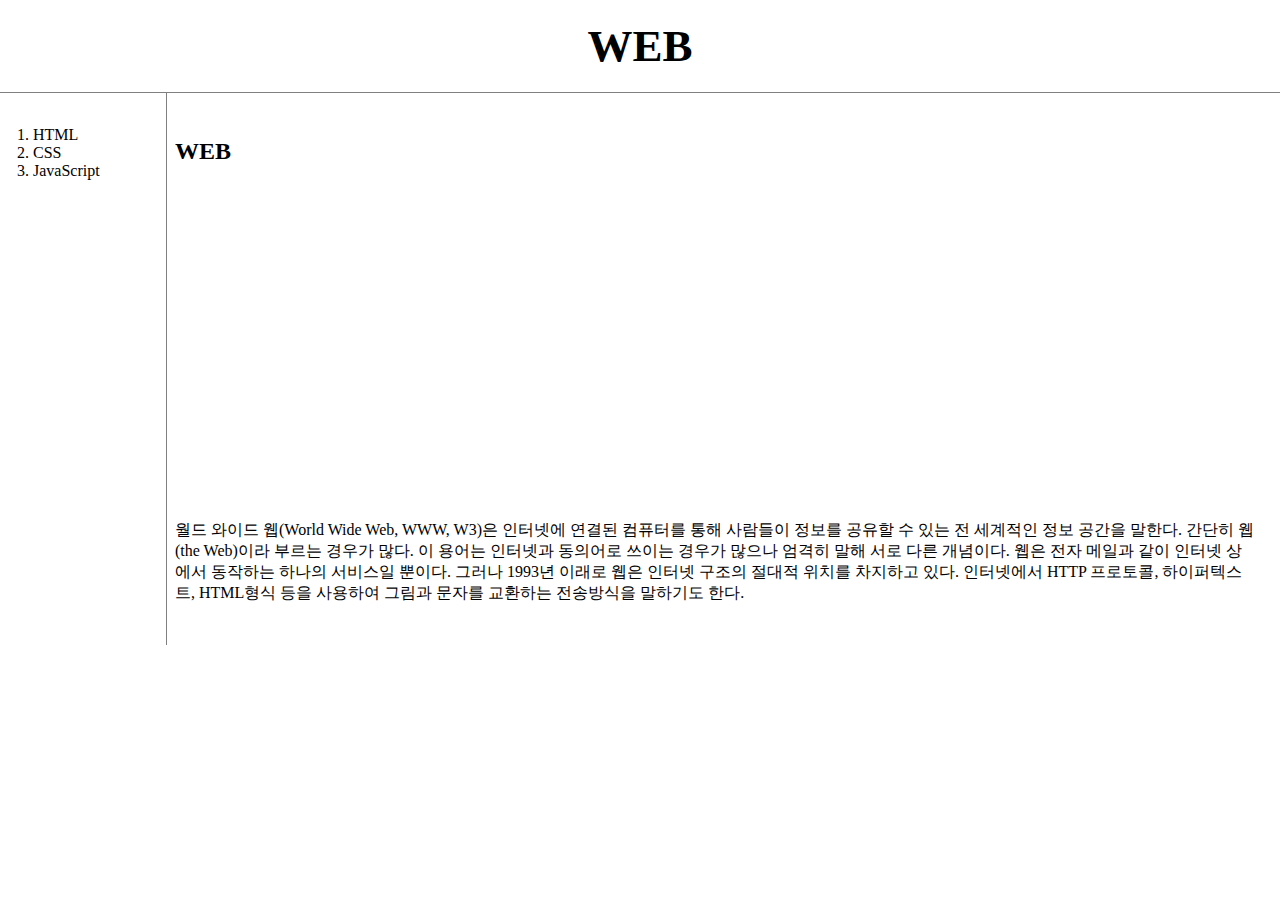
<file: index.html>
<!doctype html>
<html>
<head>
  <title>WEB2 - Welcome</title>
  <meta charset="utf-8">
  <link rel="stylesheet" href="style.css">
</head>
<body>
  <h1><a href="index.html">WEB</font></a></h1>
  <div id="grid">
    <ol>
      <li><a href="1.html" class="saw">HTML</font></a></li>
      <li><a href="2.html" class="saw">CSS</font></a></li>
      <li><a href="3.html">JavaScript</font></a></li>
    </ol>
    <div id="article">
      <h2>WEB</H2>
      <p>
        <iframe width="560" height="315" src="https://www.youtube.com/embed/9bw2IDn1yJ0" title="YouTube video player" frameborder="0" allow="accelerometer; autoplay; clipboard-write; encrypted-media; gyroscope; picture-in-picture" allowfullscreen></iframe>
      </p>
      <p>
        월드 와이드 웹(World Wide Web, WWW, W3)은 인터넷에 연결된 컴퓨터를 통해 사람들이 정보를 공유할 수 있는 전 세계적인 정보 공간을 말한다. 간단히 웹(the Web)이라 부르는 경우가 많다. 이 용어는 인터넷과 동의어로 쓰이는 경우가 많으나 엄격히 말해 서로 다른 개념이다. 웹은 전자 메일과 같이 인터넷 상에서 동작하는 하나의 서비스일 뿐이다. 그러나 1993년 이래로 웹은 인터넷 구조의 절대적 위치를 차지하고 있다. 인터넷에서 HTTP 프로토콜, 하이퍼텍스트, HTML형식 등을 사용하여 그림과 문자를 교환하는 전송방식을 말하기도 한다.
      </p>
    </div>
  </div>
  <p>
    <div id="disqus_thread"></div>
    <script>
        /**
        *  RECOMMENDED CONFIGURATION VARIABLES: EDIT AND UNCOMMENT THE SECTION BELOW TO INSERT DYNAMIC VALUES FROM YOUR PLATFORM OR CMS.
        *  LEARN WHY DEFINING THESE VARIABLES IS IMPORTANT: https://disqus.com/admin/universalcode/#configuration-variables    */
        /*
        var disqus_config = function () {
        this.page.url = PAGE_URL;  // Replace PAGE_URL with your page's canonical URL variable
        this.page.identifier = PAGE_IDENTIFIER; // Replace PAGE_IDENTIFIER with your page's unique identifier variable
        };
        */
        (function() { // DON'T EDIT BELOW THIS LINE
        var d = document, s = d.createElement('script');
        s.src = 'https://web1-vr6oefa7xd.disqus.com/embed.js';
        s.setAttribute('data-timestamp', +new Date());
        (d.head || d.body).appendChild(s);
        })();
    </script>
    <noscript>Please enable JavaScript to view the <a href="https://disqus.com/?ref_noscript">comments powered by Disqus.</a></noscript>
  </p>
  <!--Start of Tawk.to Script-->
<script type="text/javascript">
var Tawk_API=Tawk_API||{}, Tawk_LoadStart=new Date();
(function(){
var s1=document.createElement("script"),s0=document.getElementsByTagName("script")[0];
s1.async=true;
s1.src='https://embed.tawk.to/61375102d6e7610a49b40e0b/1ff018sjs';
s1.charset='UTF-8';
s1.setAttribute('crossorigin','*');
s0.parentNode.insertBefore(s1,s0);
})();
</script>
<!--End of Tawk.to Script-->
 </body>
 </html>
</file>
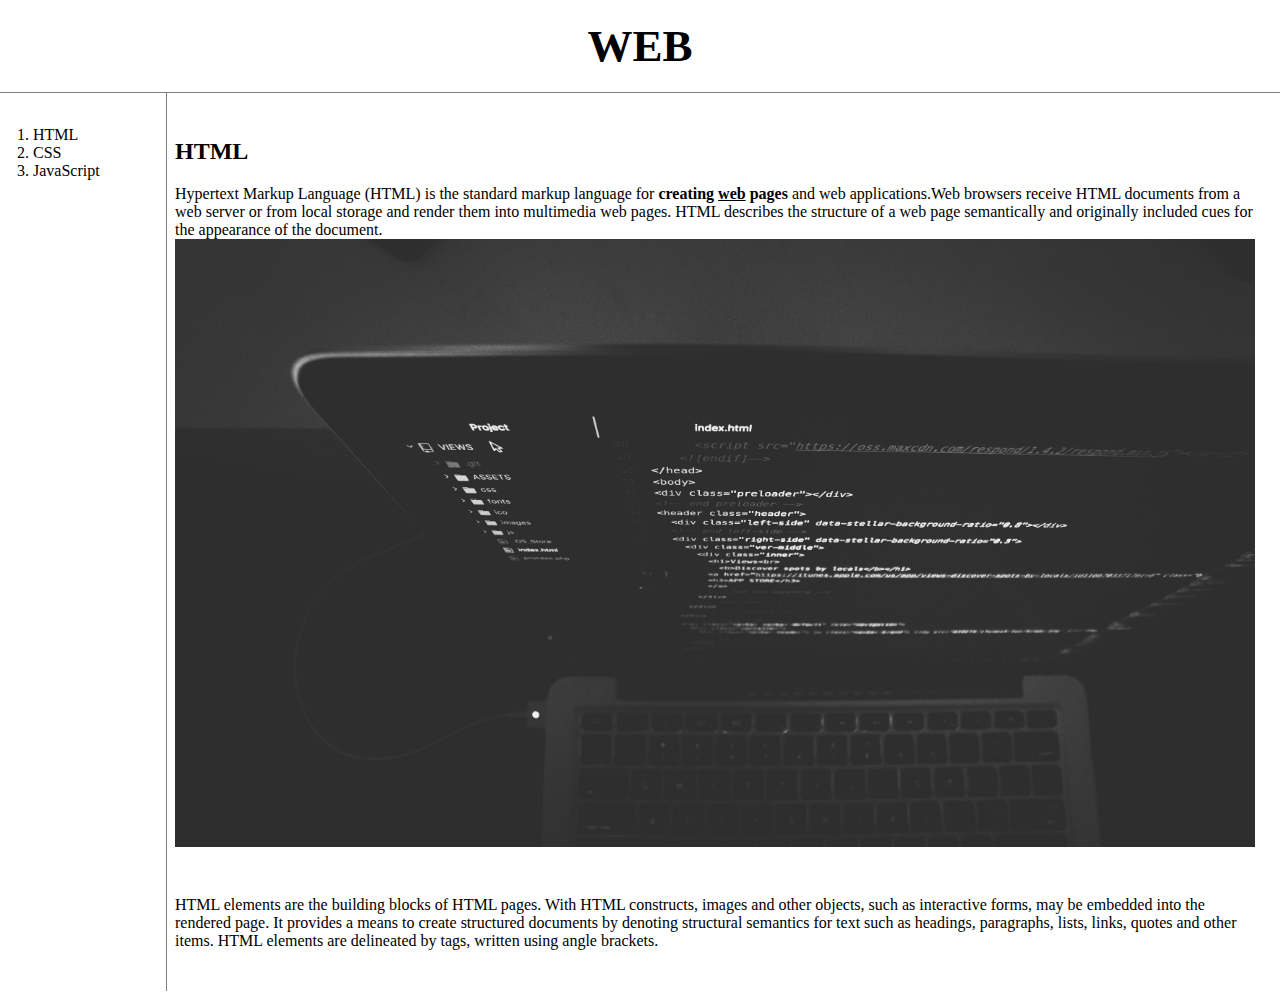
<file: 1.html>
<!doctype html>
<html>
<head>
  <title>WEB2 - HTML</title>
  <meta charset="utf-8">
  <link rel="stylesheet" href="style.css">
</head>
<body>
  <h1><a href="index.html">WEB</a></h1>
  <div id="grid">
    <ol>
      <li><a href="1.html"> HTML</a></li>
      <li><a href="2.html"> CSS</a></li>
      <li><a href="3.html"> JavaScript</a></li>
    </ol>
    <div id="article">
      <h2>HTML</H2>
      <p><a href="https://www.w3.org/TR/html52/" target="_blank" title="html specification">Hypertext Markup Language (HTML)</a> is the standard markup language for <strong>creating <u>web</u> pages</strong> and web applications.Web browsers receive HTML documents from a web server or from local storage and render them into multimedia web pages. HTML describes the structure of a web page semantically and originally included cues for the appearance of the document.
      <img src="coding.jpg" width="100%">
      </p>
      <p style="margin-top:45px;">HTML elements are the building blocks of HTML pages. With HTML constructs, images and other objects, such as interactive forms, may be embedded into the rendered page. It provides a means to create structured documents by denoting structural semantics for text such as headings, paragraphs, lists, links, quotes and other items. HTML elements are delineated by tags, written using angle brackets.
      </p>
    </div>
  </div>
  <p>
    <div id="disqus_thread"></div>
    <script>
        /**
        *  RECOMMENDED CONFIGURATION VARIABLES: EDIT AND UNCOMMENT THE SECTION BELOW TO INSERT DYNAMIC VALUES FROM YOUR PLATFORM OR CMS.
        *  LEARN WHY DEFINING THESE VARIABLES IS IMPORTANT: https://disqus.com/admin/universalcode/#configuration-variables    */
        /*
        var disqus_config = function () {
        this.page.url = PAGE_URL;  // Replace PAGE_URL with your page's canonical URL variable
        this.page.identifier = PAGE_IDENTIFIER; // Replace PAGE_IDENTIFIER with your page's unique identifier variable
        };
        */
        (function() { // DON'T EDIT BELOW THIS LINE
        var d = document, s = d.createElement('script');
        s.src = 'https://web1-vr6oefa7xd.disqus.com/embed.js';
        s.setAttribute('data-timestamp', +new Date());
        (d.head || d.body).appendChild(s);
        })();
    </script>
    <noscript>Please enable JavaScript to view the <a href="https://disqus.com/?ref_noscript">comments powered by Disqus.</a></noscript>
  </p>
  <!--Start of Tawk.to Script-->
<script type="text/javascript">
var Tawk_API=Tawk_API||{}, Tawk_LoadStart=new Date();
(function(){
var s1=document.createElement("script"),s0=document.getElementsByTagName("script")[0];
s1.async=true;
s1.src='https://embed.tawk.to/61375102d6e7610a49b40e0b/1ff018sjs';
s1.charset='UTF-8';
s1.setAttribute('crossorigin','*');
s0.parentNode.insertBefore(s1,s0);
})();
</script>
<!--End of Tawk.to Script-->
 </body>
 </html>
</file>
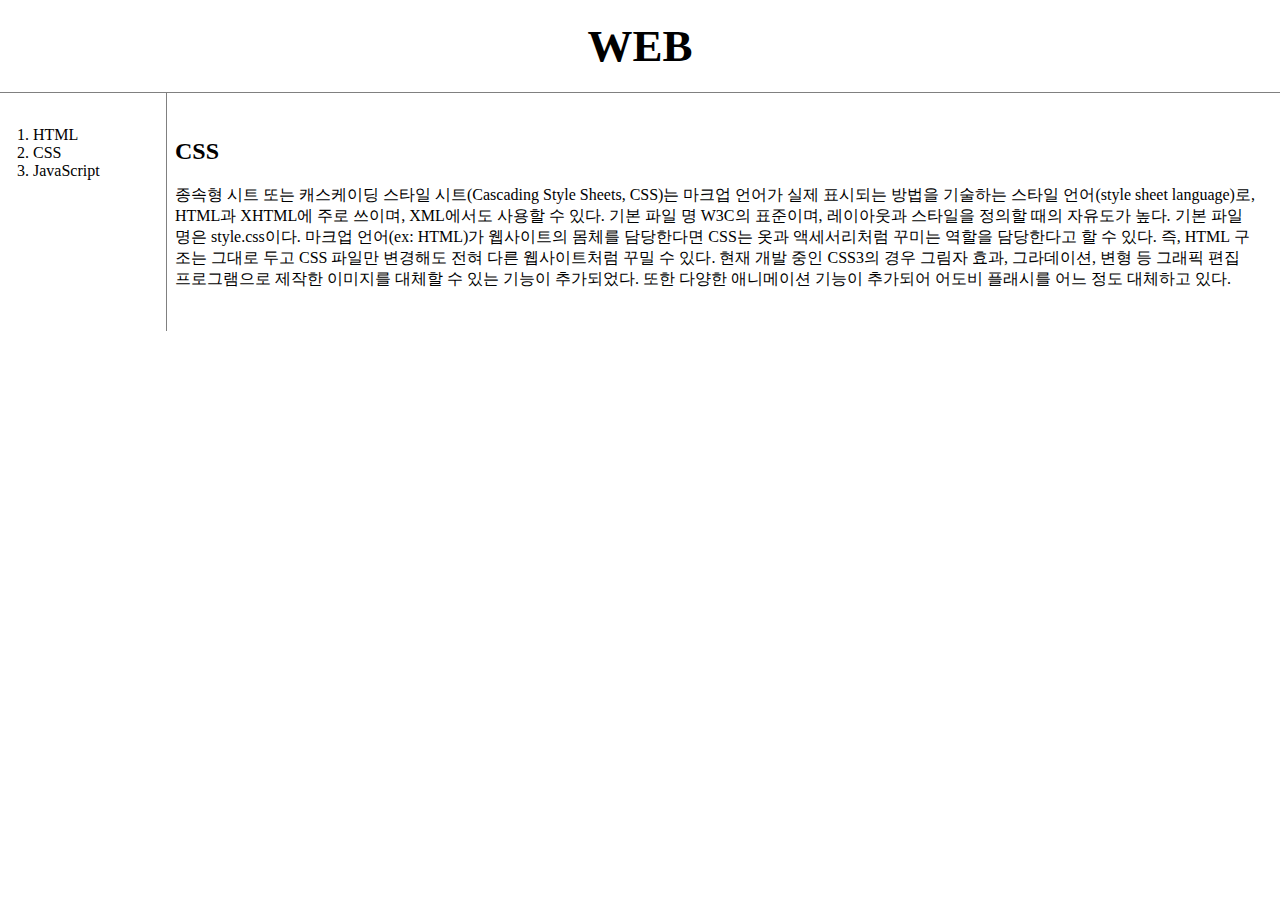
<file: 2.html>
<!doctype html>
<html>
<head>
  <title>WEB2 - CSS</title>
  <meta charset="utf-8">
  <link rel="stylesheet" href="style.css">
</head>
<body>
  <h1><a href="index.html">WEB</a></h1>
  <div id="grid">
    <ol>
      <li><a href="1.html"> HTML</a></li>
      <li><a href="2.html"> CSS</a></li>
      <li><a href="3.html"> JavaScript</a></li>
    </ol>
    <div id="article">
      <h2>CSS</H2>
      <p>종속형 시트 또는 캐스케이딩 스타일 시트(Cascading Style Sheets, CSS)는 마크업 언어가 실제 표시되는 방법을 기술하는 스타일 언어(style sheet language)로, HTML과 XHTML에 주로 쓰이며, XML에서도 사용할 수 있다. 기본 파일 명 W3C의 표준이며, 레이아웃과 스타일을 정의할 때의 자유도가 높다. 기본 파일명은 style.css이다. 마크업 언어(ex: HTML)가 웹사이트의 몸체를 담당한다면 CSS는 옷과 액세서리처럼 꾸미는 역할을 담당한다고 할 수 있다. 즉, HTML 구조는 그대로 두고 CSS 파일만 변경해도 전혀 다른 웹사이트처럼 꾸밀 수 있다. 현재 개발 중인 CSS3의 경우 그림자 효과, 그라데이션, 변형 등 그래픽 편집 프로그램으로 제작한 이미지를 대체할 수 있는 기능이 추가되었다. 또한 다양한 애니메이션 기능이 추가되어 어도비 플래시를 어느 정도 대체하고 있다.
      </p>
    </div>
  </div>
  <p>
    <div id="disqus_thread"></div>
    <script>
        /**
        *  RECOMMENDED CONFIGURATION VARIABLES: EDIT AND UNCOMMENT THE SECTION BELOW TO INSERT DYNAMIC VALUES FROM YOUR PLATFORM OR CMS.
        *  LEARN WHY DEFINING THESE VARIABLES IS IMPORTANT: https://disqus.com/admin/universalcode/#configuration-variables    */
        /*
        var disqus_config = function () {
        this.page.url = PAGE_URL;  // Replace PAGE_URL with your page's canonical URL variable
        this.page.identifier = PAGE_IDENTIFIER; // Replace PAGE_IDENTIFIER with your page's unique identifier variable
        };
        */
        (function() { // DON'T EDIT BELOW THIS LINE
        var d = document, s = d.createElement('script');
        s.src = 'https://web1-vr6oefa7xd.disqus.com/embed.js';
        s.setAttribute('data-timestamp', +new Date());
        (d.head || d.body).appendChild(s);
        })();
    </script>
    <noscript>Please enable JavaScript to view the <a href="https://disqus.com/?ref_noscript">comments powered by Disqus.</a></noscript>
  </p>
  <!--Start of Tawk.to Script-->
<script type="text/javascript">
var Tawk_API=Tawk_API||{}, Tawk_LoadStart=new Date();
(function(){
var s1=document.createElement("script"),s0=document.getElementsByTagName("script")[0];
s1.async=true;
s1.src='https://embed.tawk.to/61375102d6e7610a49b40e0b/1ff018sjs';
s1.charset='UTF-8';
s1.setAttribute('crossorigin','*');
s0.parentNode.insertBefore(s1,s0);
})();
</script>
<!--End of Tawk.to Script-->
 </body>
 </html>
</file>
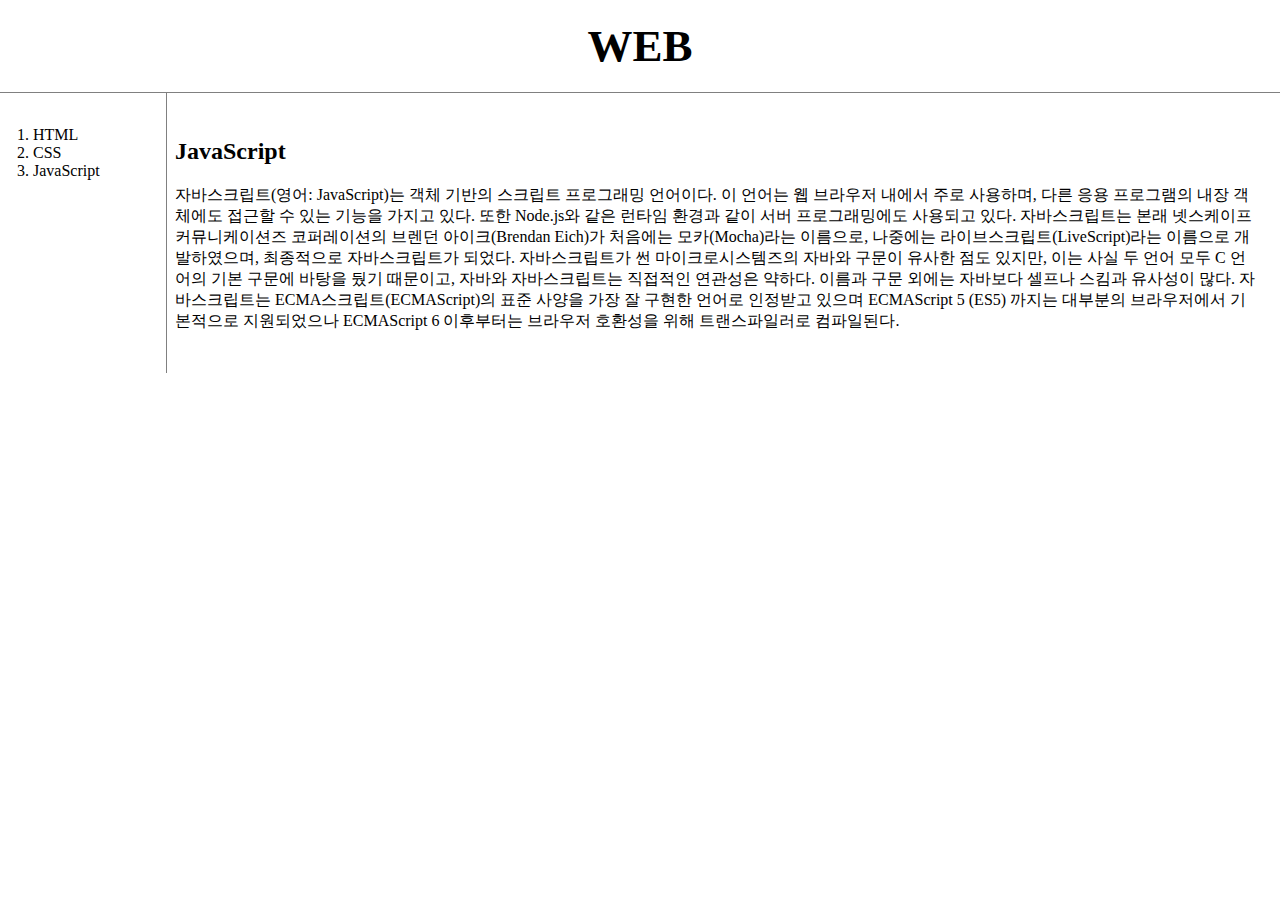
<file: 3.html>
<!doctype html>
<html>
<head>
  <title>WEB2 - JavaScript</title>
  <meta charset="utf-8">
  <link rel="stylesheet" href="style.css">
</head>
<body>
  <h1><a href="index.html">WEB</a></h1>
  <div id="grid">
    <ol>
      <li><a href="1.html"> HTML</a></li>
      <li><a href="2.html"> CSS</a></li>
      <li><a href="3.html"> JavaScript</a></li>
    </ol>
    <div id="article">
      <h2>JavaScript</H2>
      <p>자바스크립트(영어: JavaScript)는 객체 기반의 스크립트 프로그래밍 언어이다. 이 언어는 웹 브라우저 내에서 주로 사용하며, 다른 응용 프로그램의 내장 객체에도 접근할 수 있는 기능을 가지고 있다. 또한 Node.js와 같은 런타임 환경과 같이 서버 프로그래밍에도 사용되고 있다. 자바스크립트는 본래 넷스케이프 커뮤니케이션즈 코퍼레이션의 브렌던 아이크(Brendan Eich)가 처음에는 모카(Mocha)라는 이름으로, 나중에는 라이브스크립트(LiveScript)라는 이름으로 개발하였으며, 최종적으로 자바스크립트가 되었다. 자바스크립트가 썬 마이크로시스템즈의 자바와 구문이 유사한 점도 있지만, 이는 사실 두 언어 모두 C 언어의 기본 구문에 바탕을 뒀기 때문이고, 자바와 자바스크립트는 직접적인 연관성은 약하다. 이름과 구문 외에는 자바보다 셀프나 스킴과 유사성이 많다. 자바스크립트는 ECMA스크립트(ECMAScript)의 표준 사양을 가장 잘 구현한 언어로 인정받고 있으며 ECMAScript 5 (ES5) 까지는 대부분의 브라우저에서 기본적으로 지원되었으나 ECMAScript 6 이후부터는 브라우저 호환성을 위해 트랜스파일러로 컴파일된다.
      </p>
    </div>
  </div>
  <p>
    <div id="disqus_thread"></div>
    <script>
        /**
        *  RECOMMENDED CONFIGURATION VARIABLES: EDIT AND UNCOMMENT THE SECTION BELOW TO INSERT DYNAMIC VALUES FROM YOUR PLATFORM OR CMS.
        *  LEARN WHY DEFINING THESE VARIABLES IS IMPORTANT: https://disqus.com/admin/universalcode/#configuration-variables    */
        /*
        var disqus_config = function () {
        this.page.url = PAGE_URL;  // Replace PAGE_URL with your page's canonical URL variable
        this.page.identifier = PAGE_IDENTIFIER; // Replace PAGE_IDENTIFIER with your page's unique identifier variable
        };
        */
        (function() { // DON'T EDIT BELOW THIS LINE
        var d = document, s = d.createElement('script');
        s.src = 'https://web1-vr6oefa7xd.disqus.com/embed.js';
        s.setAttribute('data-timestamp', +new Date());
        (d.head || d.body).appendChild(s);
        })();
    </script>
    <noscript>Please enable JavaScript to view the <a href="https://disqus.com/?ref_noscript">comments powered by Disqus.</a></noscript>
  </p>
  <!--Start of Tawk.to Script-->
<script type="text/javascript">
var Tawk_API=Tawk_API||{}, Tawk_LoadStart=new Date();
(function(){
var s1=document.createElement("script"),s0=document.getElementsByTagName("script")[0];
s1.async=true;
s1.src='https://embed.tawk.to/61375102d6e7610a49b40e0b/1ff018sjs';
s1.charset='UTF-8';
s1.setAttribute('crossorigin','*');
s0.parentNode.insertBefore(s1,s0);
})();
</script>
<!--End of Tawk.to Script-->
 </body>
 </html>
</file>
<file: style.css>
a {
  color:black;
  text-decoration: none;
}
h1 {
  font-size:45px;
  text-align: center;
  border-bottom:1px solid gray;
  margin:0;
  padding:20px;
}
ol {
  border-right:1px solid gray;
  width:100px;
  margin:0px;
  padding:20px;
}
body {
  margin:0px;
}
#grid {
  display: grid;
  grid-template-columns: 150px 1fr;
}
#grid ol {
  padding:33px;
}
#article {
  padding:25px;
}
@media(max-width:800px) {
  #grid {
    display: block;
  }
  ol {
    border-right:none;
  }
  h1 {
    border-bottom:none;
  }
}
</file>
